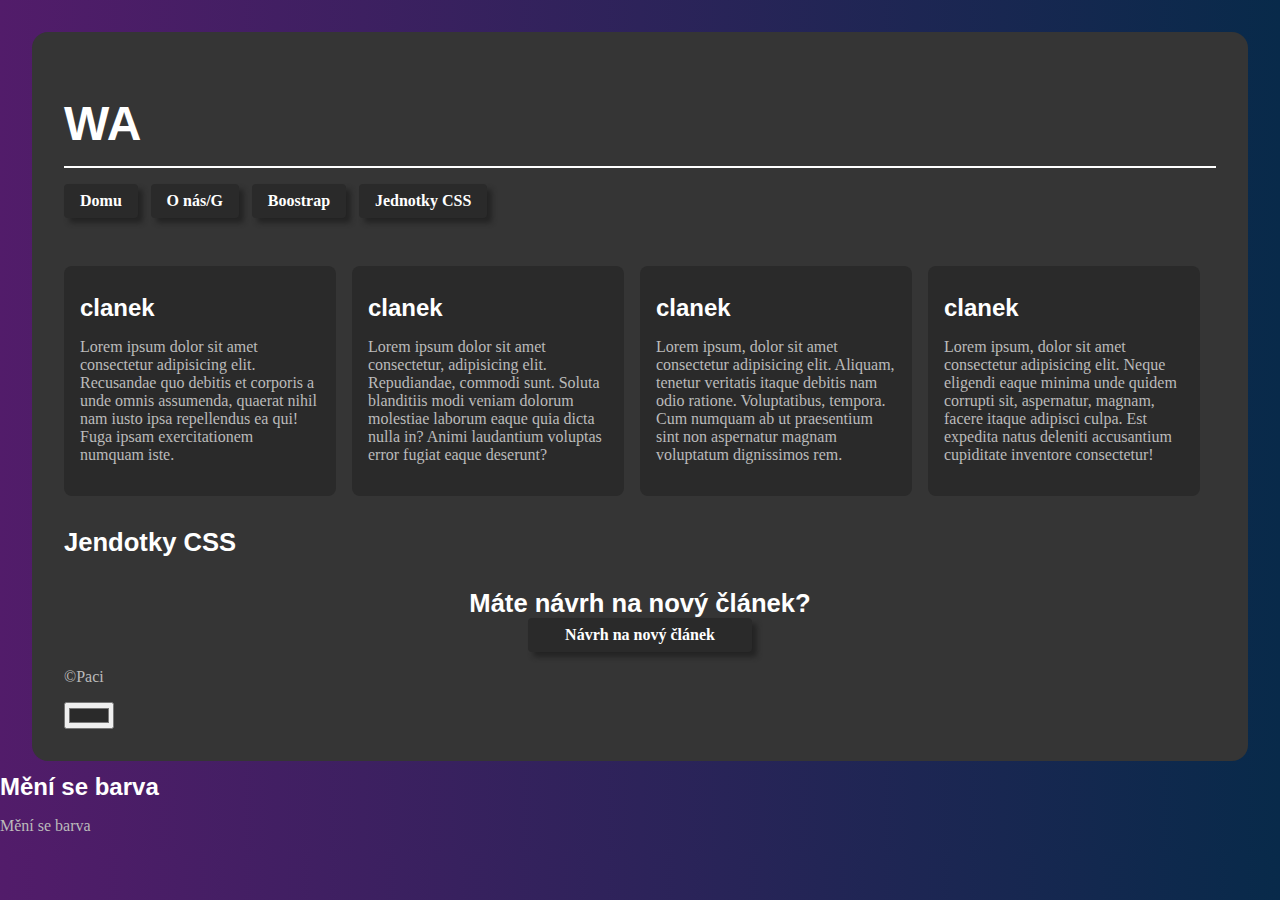
<file: web01/index.html>
<!DOCTYPE html>
<html lang="cs">
<head>
    <meta charset="UTF-8">
    <meta name="viewport" content="width=device-width, initial-scale=1.0">
    
    <script src="./js/script.js"></script>
    
    <link rel="stylesheet" href="style.css">
    <title>Document</title>
    
</head>
<body>
    <div class="wrapper wrapper--page">
        <header>
            <h1>WA</h1>

            
        </header>
        <nav>
            <menu class="nav">
                <li class="nav__button"><a class="button nav__link" href="#">Domu</a></li>
                <li class="nav__button"><a class="nav__link" href="gallery.html">O nás/G</a></li>
                <li class="nav__button"><a class="nav__link" href="./01-Bootstrap-web/index.html">Boostrap</a></li>
                <li class="nav__button"><a class="nav__link" href="#jednotky">Jednotky CSS</a></li>
            </menu>
        </nav>
        
        <main>
            <div class="wrapper wrapper--content">
                <section class="sekce">
                    <article class="card">
                        <h2>clanek</h2>
                        <p>Lorem ipsum dolor sit amet consectetur adipisicing elit. Recusandae quo debitis et corporis a unde omnis assumenda, quaerat nihil nam iusto ipsa repellendus ea qui! Fuga ipsam exercitationem numquam iste.</p>
                    </article>
                    <article class="card">
                        <h2>clanek</h2>
                        <p>Lorem ipsum dolor sit amet consectetur, adipisicing elit. Repudiandae, commodi sunt. Soluta blanditiis modi veniam dolorum molestiae laborum eaque quia dicta nulla in? Animi laudantium voluptas error fugiat eaque deserunt?</p>
                    </article>
                    <article class="card">
                        <h2>clanek</h2>
                        <p>Lorem ipsum, dolor sit amet consectetur adipisicing elit. Aliquam, tenetur veritatis itaque debitis nam odio ratione. Voluptatibus, tempora. Cum numquam ab ut praesentium sint non aspernatur magnam voluptatum dignissimos rem.</p>
                    </article>
                    <article class="card">
                        <h2>clanek</h2>
                        <p>Lorem ipsum, dolor sit amet consectetur adipisicing elit. Neque eligendi eaque minima unde quidem corrupti sit, aspernatur, magnam, facere itaque adipisci culpa. Est expedita natus deleniti accusantium cupiditate inventore consectetur!</p>
                    </article>
                </section>
            </div>  
        </main>
        <section>
            <h2 style="font-size: clamp(1.5rem, 2vw, 3rem);" id="jednotky">Jendotky CSS</h2>
        </section>

        <section>
            <h2 style="font-size: clamp(1.5rem, 2vw, 3rem); text-align: center;" id="jednotky">Máte návrh na nový článek?</h2>
            <a class="nav__button nav__link" href="./app/views/navrhy/navrh_create.php" style="text-align: center; max-width: 12em; margin: 0 auto;">Návrh na nový článek</a>
            
        </section>
        <footer>
            <p>&copy;Paci</p>
            <input type="color" id="colorPicker" value="#2A2A2A">
        </footer>
    </div>
    <h2>Mění se barva</h2>
    <p>Mění se barva</p>
    
    
</body>
</html>
</file>
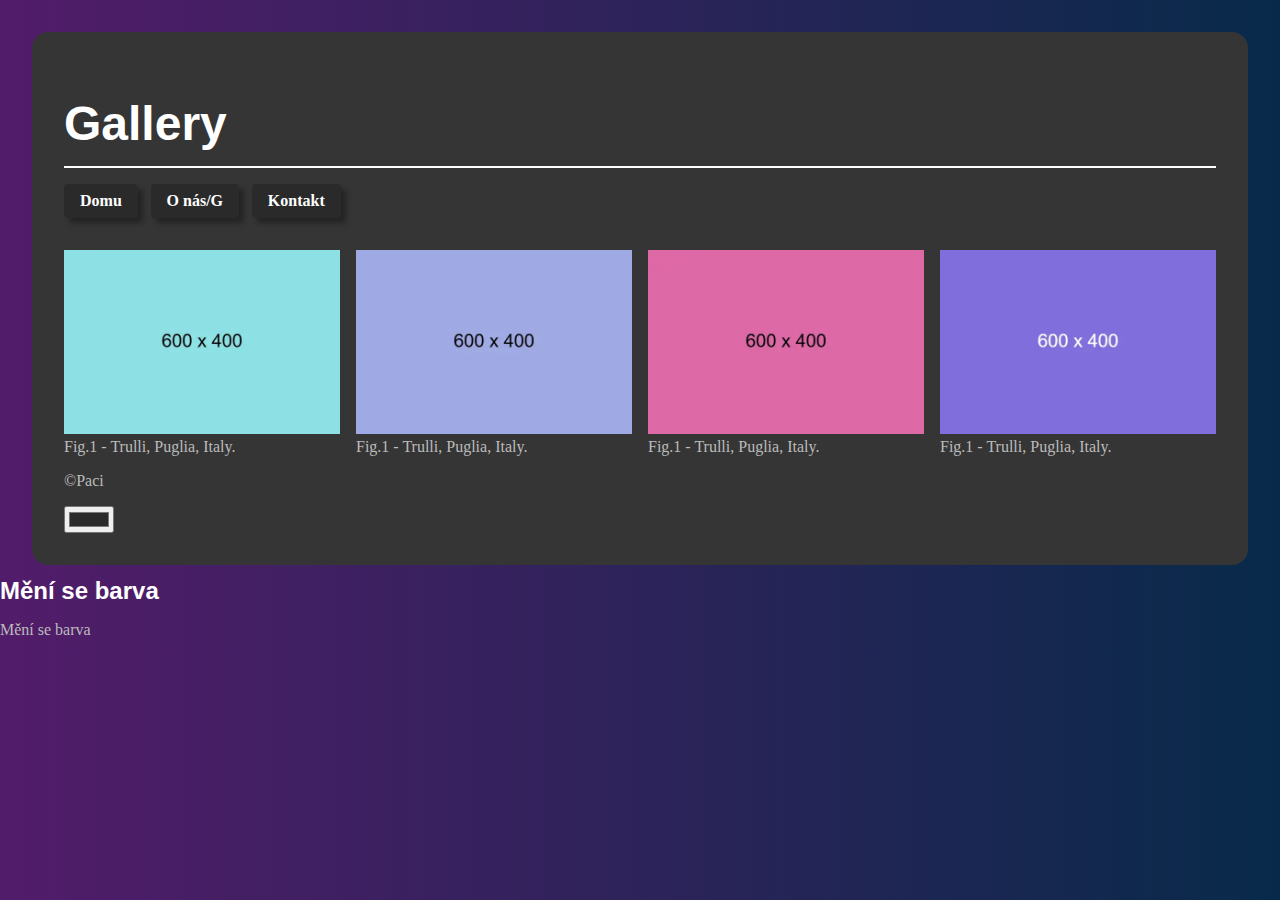
<file: web01/gallery.html>
<!DOCTYPE html>
<html lang="cs">
<head>
    <meta charset="UTF-8">
    <meta name="viewport" content="width=device-width, initial-scale=1.0">
    <link rel="stylesheet" href="style.css">
    <script src="./js/script.js"></script>
    <title>WA - Gallery</title>
</head>
<body>
    <div class="wrapper wrapper--page">
        <header>
            <h1>Gallery</h1>

            
        </header>
        <nav>
            <menu class="nav">
                <li class="nav__button"><a class="button nav__link" href="index.html">Domu</a></li>
                <li class="nav__button"><a class="nav__link" href="#">O nás/G</a></li>
                <li class="nav__button"><a class="nav__link" href="#">Kontakt</a></li>
            </menu>
        </nav>
        
        <main>
            
                <section class="sekce gallery">
                    <figure class="gallery__item">
                        <img class="item__picture" src="./assets/img/dummy_600x400_000000_8ee1e5.webp" alt="#">
                        <figcaption class="item__text">Fig.1 - Trulli, Puglia, Italy.</figcaption>
                    </figure>
                    <figure class="gallery__item">
                        <img class="item__picture" src="./assets/img/dummy_600x400_000000_a0aae5.webp" alt="#">
                        <figcaption class="item__text">Fig.1 - Trulli, Puglia, Italy.</figcaption>
                    </figure>
                    <figure class="gallery__item">
                        <img class="item__picture" src="./assets/img/dummy_600x400_000000_dd68a6.webp" alt="#">
                        <figcaption class="item__text">Fig.1 - Trulli, Puglia, Italy.</figcaption>
                    </figure>
                    <figure class="gallery__item">
                        <img class="item__picture" src="./assets/img/dummy_600x400_ffffff_7f6edd.webp" alt="#">
                        <figcaption class="item__text">Fig.1 - Trulli, Puglia, Italy.</figcaption>
                    </figure>
                </section>
            
        </main>
        <footer>
            <p>&copy;Paci</p>
            <input type="color" id="colorPicker" value="#2A2A2A">
        </footer>
    </div>
    <h2>Mění se barva</h2>
    <p>Mění se barva</p>
    
    
</body>
</html>
</file>
<file: web01/style.css>
:root {
    --text:#BBBBBB;
    --title: rgb(255, 255, 255);
    --gradientBg: linear-gradient(to right, #521c6a, #082a4a);
    --bg:#353535;
    --cardBg:#2A2A2A;
    --bg-footer:#47474D;
    --text-footer:#959393;
}
html{color: var(--text);}
body{margin: 0; background: var(--gradientBg);}
.wrapper--page{
    padding: 2em;
    margin: 0 auto;
    margin-top: 2em;
    max-width: 90%;
    background-color: var(--bg);
    border-radius: 1em;
}
h1,h2,h3 {
    color: var(--title);
    font-family: Arial, Helvetica, sans-serif;
}
h1 {font-size: 3em;margin-bottom: 0.3em;}
h2 {margin-bottom: 0;margin-top: 0.5em;}
img {width: 100%;}
section {margin-top: 2em;}

header {
    display: flex;
    align-items: center;
    justify-content: space-between;
    border-bottom: 2px white solid;
}

.nav {
    display: flex;
    gap: 0.8em;
    list-style: none;
    padding: 0;
}
.nav__button {
    display: block;
    padding: 0.5em 1em;
    background-color: var(--cardBg);
    border-radius: 0.25em;
    box-shadow: 5px 5px 5px rgb(36, 36, 36);
    
    
}
.nav__link {
    text-decoration: none;
    color: white;
    font-weight: 600;
}

.nav__button:hover {
    box-shadow: 3px 3px 5px rgb(0, 191, 255);
}

.wrapper--content {
    display: grid;
    grid-template-columns: auto auto;
    gap: 1em;
}
.sekce {
    display: grid;
    grid-template-columns: repeat(auto-fill, minmax(250px, 1fr)); /*responzivni bez mediaQ */
    gap: 1em;
}

.card {
    background-color: var(--cardBg);
    padding: 1em;
    border-radius: 0.5em;
}


.gallery__item {
    margin: 0;
    min-width: 200px;
}
</file>
